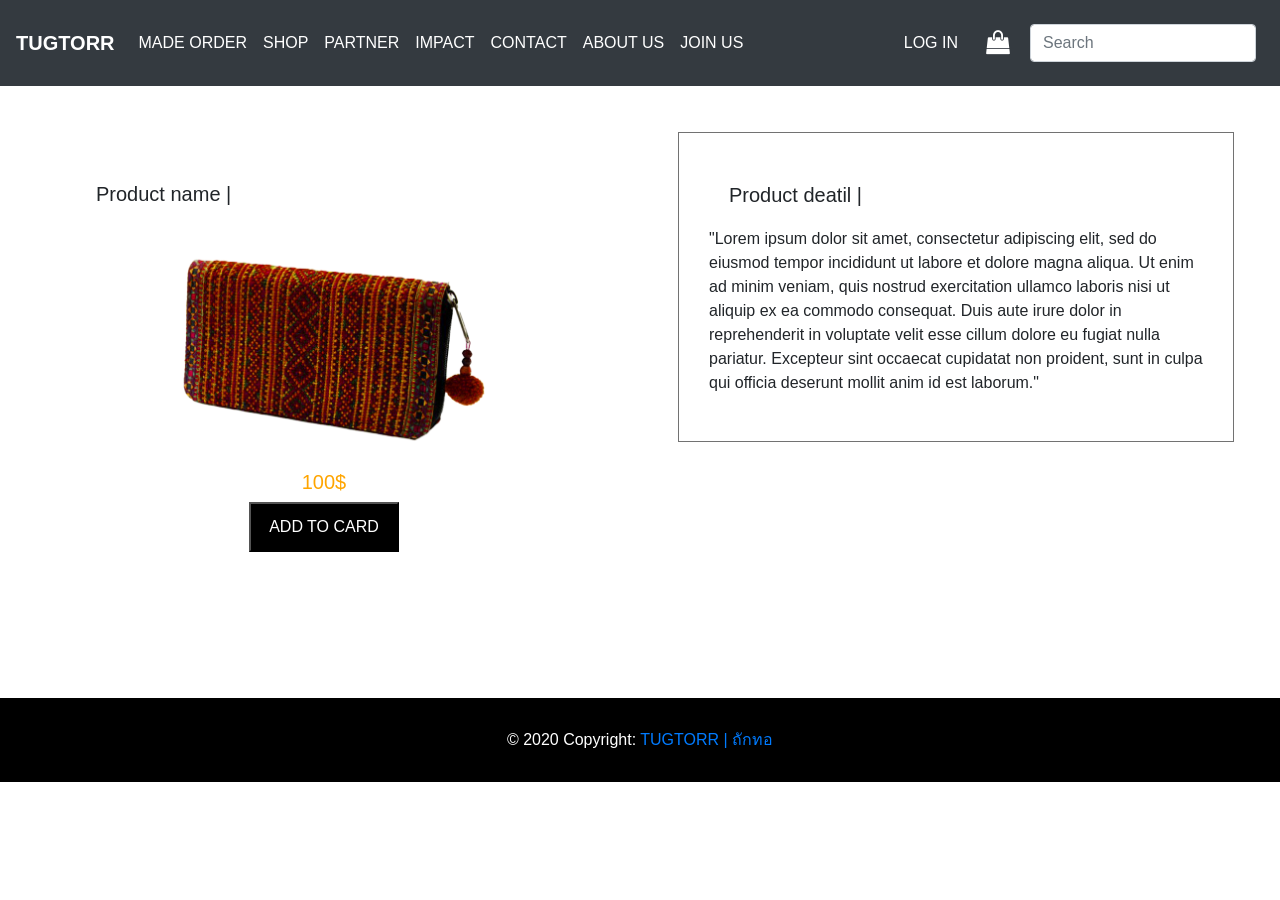
<file: product_detail.html>
<!DOCTYPE html>
<html lang="en">
  <head>
    <title>TUGTORR | ถักทอ</title>
    <link rel='stylesheet' href='stylesheets/product_detail.css' />
    <meta charset="utf-8">
    <meta name="viewport" content="width=device-width, initial-scale=1">
    <script src="https://code.jquery.com/jquery-3.5.1.slim.min.js" integrity="sha384-DfXdz2htPH0lsSSs5nCTpuj/zy4C+OGpamoFVy38MVBnE+IbbVYUew+OrCXaRkfj" crossorigin="anonymous"></script>
    <script src="https://cdn.jsdelivr.net/npm/popper.js@1.16.0/dist/umd/popper.min.js" integrity="sha384-Q6E9RHvbIyZFJoft+2mJbHaEWldlvI9IOYy5n3zV9zzTtmI3UksdQRVvoxMfooAo" crossorigin="anonymous"></script>
    <link rel="stylesheet" href="https://stackpath.bootstrapcdn.com/bootstrap/4.5.0/css/bootstrap.min.css" integrity="sha384-9aIt2nRpC12Uk9gS9baDl411NQApFmC26EwAOH8WgZl5MYYxFfc+NcPb1dKGj7Sk" crossorigin="anonymous">
    <script src="https://stackpath.bootstrapcdn.com/bootstrap/4.5.0/js/bootstrap.min.js" integrity="sha384-OgVRvuATP1z7JjHLkuOU7Xw704+h835Lr+6QL9UvYjZE3Ipu6Tp75j7Bh/kR0JKI" crossorigin="anonymous"></script>
  </head>
  <body>
    <nav class="navbar navbar-icon-top navbar-expand-lg navbar-dark bg-dark">
      <a class="navbar-brand" href="index.html">TUGTORR</a>
      <button class="navbar-toggler" type="button" data-toggle="collapse" data-target="#navbarSupportedContent" aria-controls="navbarSupportedContent" aria-expanded="false" aria-label="Toggle navigation">
        <span class="navbar-toggler-icon"></span>
      </button>
    
      <div class="collapse navbar-collapse" id="navbarSupportedContent">
        <ul class="navbar-nav mr-auto">
          <li class="nav-item active">
            <a class="nav-link" href="made-order.html">
              MADE ORDER
              <span class="sr-only">(current)</span>
              </a>
          </li>
          <li class="nav-item active">
            <a class="nav-link" href="shop.html">
              SHOP
            </a>
          </li>
          <li class="nav-item active">
            <a class="nav-link" href="partner.html">
              PARTNER
            </a>
          </li>
          <li class="nav-item active">
            <a class="nav-link" href="impact.html">
              IMPACT
            </a>
          </li>
          <li class="nav-item active">
            <a class="nav-link" href="contact.html">
              CONTACT
            </a>
          </li>
          <li class="nav-item active">
            <a class="nav-link" href="about-us.html">
              ABOUT US
            </a>
          </li>
          <li class="nav-item active">
            <a class="nav-link" href="join-us.html">
              JOIN US
            </a>
          </li>
        </ul>
        <ul class="navbar-nav">
          <li class="nav-item active">
            <a class="nav-link" href="#">
              LOG IN
            </a>
          </li>
          <li class="nav-item active">
            <a class="nav-link" href="#">
              <i class="fa fa-shopping-bag">
                <span class="badge badge-success"></span>
              </i>
            </a>
          </li>
        </ul>
        <form class="form-inline my-2 my-lg-0">
          <input class="form-control mr-sm-2" type="text" placeholder="Search" aria-label="Search">
        </form>
      </div>
    </nav>

    <!--product detail-->
    <div class="product-detail-container">
        <section class="product-list">
          <div class="product-column1">
            <h5 id="product-name">Product name |</h5>
            <div class="product-img">
              <img id="pic" src="images/product_detail1.png">
            </div>
            <div class="product-price">
              <h5>100$</h5>
            </div>
            <button class="add-to-card">ADD TO CARD</button>
          </div>
        </section>
        <section class="product-list">
          <div class="product-column2">
            <h5 id="product-name">Product deatil |</h5>
            <p>"Lorem ipsum dolor sit amet, consectetur adipiscing elit, sed do eiusmod tempor 
              incididunt ut labore et dolore magna aliqua. Ut enim ad minim veniam, 
              quis nostrud exercitation ullamco laboris nisi ut aliquip ex ea commodo consequat. 
              Duis aute irure dolor in reprehenderit in voluptate velit esse cillum dolore eu 
              fugiat nulla pariatur. Excepteur sint occaecat cupidatat non proident, sunt in culpa 
              qui officia deserunt mollit anim id est laborum."</p>
          </div>
        </section>
    </div>
  </body>
  
  <!-- Footer -->
  <!-- Footer -->
<footer class="page-footer">
  <!-- Copyright -->
  <div class="footer-copyright">© 2020 Copyright:
    <a href="#">TUGTORR | ถักทอ</a>
  </div>
  <!-- Copyright -->
</footer>
<!-- Footer -->
</html>
</file>
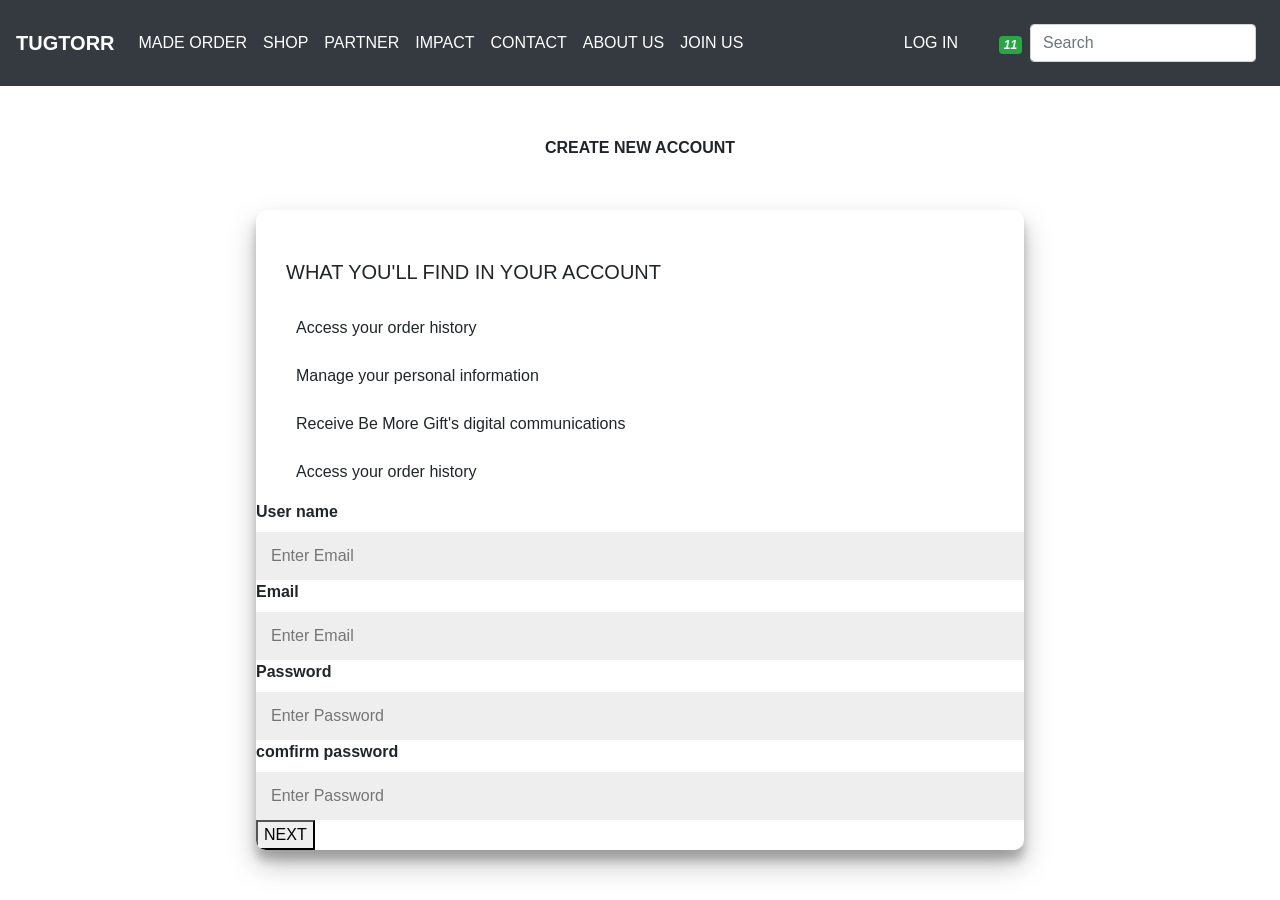
<file: register_next.html>
<!DOCTYPE html>
<html lang="en">
  <head>
    <title>TUGTORR | ถักทอ</title>
    <link rel='stylesheet' href='stylesheets/register.css' />
    <meta charset="utf-8">
    <meta name="viewport" content="width=device-width, initial-scale=1">
    <script src="https://code.jquery.com/jquery-3.5.1.slim.min.js" integrity="sha384-DfXdz2htPH0lsSSs5nCTpuj/zy4C+OGpamoFVy38MVBnE+IbbVYUew+OrCXaRkfj" crossorigin="anonymous"></script>
    <script src="https://cdn.jsdelivr.net/npm/popper.js@1.16.0/dist/umd/popper.min.js" integrity="sha384-Q6E9RHvbIyZFJoft+2mJbHaEWldlvI9IOYy5n3zV9zzTtmI3UksdQRVvoxMfooAo" crossorigin="anonymous"></script>
    <link rel="stylesheet" href="https://stackpath.bootstrapcdn.com/bootstrap/4.5.0/css/bootstrap.min.css" integrity="sha384-9aIt2nRpC12Uk9gS9baDl411NQApFmC26EwAOH8WgZl5MYYxFfc+NcPb1dKGj7Sk" crossorigin="anonymous">
    <script src="https://stackpath.bootstrapcdn.com/bootstrap/4.5.0/js/bootstrap.min.js" integrity="sha384-OgVRvuATP1z7JjHLkuOU7Xw704+h835Lr+6QL9UvYjZE3Ipu6Tp75j7Bh/kR0JKI" crossorigin="anonymous"></script>
  </head>
  <body>
    <nav class="navbar navbar-icon-top navbar-expand-lg navbar-dark bg-dark">
      <a class="navbar-brand" href="index.html">TUGTORR</a>
      <button class="navbar-toggler" type="button" data-toggle="collapse" data-target="#navbarSupportedContent" aria-controls="navbarSupportedContent" aria-expanded="false" aria-label="Toggle navigation">
        <span class="navbar-toggler-icon"></span>
      </button>
    
      <div class="collapse navbar-collapse" id="navbarSupportedContent">
        <ul class="navbar-nav mr-auto">
          <li class="nav-item active">
            <a class="nav-link" href="made-order.html">
              MADE ORDER
              <span class="sr-only">(current)</span>
              </a>
          </li>
          <li class="nav-item active">
            <a class="nav-link" href="shop.html">
              SHOP
            </a>
          </li>
          <li class="nav-item active">
            <a class="nav-link" href="partner.html">
              PARTNER
            </a>
          </li>
          <li class="nav-item active">
            <a class="nav-link" href="impact.html">
              IMPACT
            </a>
          </li>
          <li class="nav-item active">
            <a class="nav-link" href="contact.html">
              CONTACT
            </a>
          </li>
          <li class="nav-item active">
            <a class="nav-link" href="about-us.html">
              ABOUT US
            </a>
          </li>
          <li class="nav-item active">
            <a class="nav-link" href="join-us.html">
              JOIN US
            </a>
          </li>
        </ul>
        <ul class="navbar-nav">
            <li class="nav-item active">
                <a class="nav-link" href="login.html">LOG IN</a>
            </li>
          <li class="nav-item active">
            <a class="nav-link" href="#">
              <i class="fa fa-shopping-bag">
                <span class="badge badge-success">11</span>
              </i>
            </a>
          </li>
        </ul>
        <form class="form-inline my-2 my-lg-0">
          <input class="form-control mr-sm-2" type="text" placeholder="Search" aria-label="Search">
        </form>
      </div>
    </nav>

    <!-----register-------->
    <div class="new-arival-text">
        <P>CREATE NEW ACCOUNT</P>
    </div>
    <div class="signup-form">
        <div class="column left">
            <div class="container-login"> 
                <h5 class="wywf">WHAT YOU'LL FIND IN YOUR ACCOUNT</h5>
                <p class="signup-text"><br>Access your order history<br><br>
                    Manage your personal information<br><br>
                    Receive Be More Gift's digital communications<br><br>
                    Access your order history</p>
            </div> 
        </div>
        
        <div class="column right">
            <div class="container-signup"> 
                <label><b>User name </b></label> 
                <input type="text" placeholder="Enter Email" name="email" required>
                
                <label><b>Email </b></label> 
                <input type="text" placeholder="Enter Email" name="email" required>
      
                <label><b>Password</b></label> 
                <input type="password" placeholder="Enter Password" name="psw" required>

                <label><b>comfirm password</b></label> 
                <input type="password" placeholder="Enter Password" name="psw" required> 
      
                <div class="clearfix"> 
                    <button type="button" id="next" class="cancelbtn">NEXT</button> 
                </div> 
            </div> 
        </div>
      </div>
  </body>
</html>
</file>
<file: stylesheets/register.css>
.navbar-icon-top .navbar-nav .nav-link > .fa {
  position: relative;
  width: 36px;
  font-size: 24px;
}

.navbar-icon-top .navbar-nav .nav-link > .fa > .badge {
  font-size: 0.75rem;
  position: absolute;
  right: 0;
  font-family: sans-serif;
}

.navbar-icon-top .navbar-nav .nav-link > .fa {
  top: 3px;
  line-height: 12px;
}

.navbar-icon-top .navbar-nav .nav-link > .fa > .badge {
  top: -10px;
}

@media (min-width: 576px) {
  .navbar-icon-top.navbar-expand-sm .navbar-nav .nav-link {
    text-align: center;
    display: table-cell;
    height: 70px;
    vertical-align: middle;
    padding-top: 0;
    padding-bottom: 0;
  }

  .navbar-icon-top.navbar-expand-sm .navbar-nav .nav-link > .fa {
    display: block;
    width: 48px;
    margin: 2px auto 4px auto;
    top: 0;
    line-height: 24px;
  }

  .navbar-icon-top.navbar-expand-sm .navbar-nav .nav-link > .fa > .badge {
    top: -7px;
  }
}

@media (min-width: 768px) {
  .navbar-icon-top.navbar-expand-md .navbar-nav .nav-link {
    text-align: center;
    display: table-cell;
    height: 70px;
    vertical-align: middle;
    padding-top: 0;
    padding-bottom: 0;
  }

  .navbar-icon-top.navbar-expand-md .navbar-nav .nav-link > .fa {
    display: block;
    width: 48px;
    margin: 2px auto 4px auto;
    top: 0;
    line-height: 24px;
  }

  .navbar-icon-top.navbar-expand-md .navbar-nav .nav-link > .fa > .badge {
    top: -7px;
  }
}

@media (min-width: 992px) {
  .navbar-icon-top.navbar-expand-lg .navbar-nav .nav-link {
    text-align: center;
    display: table-cell;
    height: 70px;
    vertical-align: middle;
    padding-top: 0;
    padding-bottom: 0;
    color: black;
  }

  .navbar-icon-top.navbar-expand-lg .navbar-nav .nav-link > .fa {
    display: block;
    width: 48px;
    margin: 2px auto 4px auto;
    top: 0;
    line-height: 24px;
  }

  .navbar-icon-top.navbar-expand-lg .navbar-nav .nav-link > .fa > .badge {
    top: -7px;
  }
}

@media (min-width: 1200px) {
  .navbar-icon-top.navbar-expand-xl .navbar-nav .nav-link {
    text-align: center;
    display: table-cell;
    height: 70px;
    vertical-align: middle;
    padding-top: 0;
    padding-bottom: 0;
  }

  .navbar-icon-top.navbar-expand-xl .navbar-nav .nav-link > .fa {
    display: block;
    width: 48px;
    margin: 2px auto 4px auto;
    top: 0;
    line-height: 24px;
  }

  .navbar-icon-top.navbar-expand-xl .navbar-nav .nav-link > .fa > .badge {
    top: -7px;
  }
}

.navbar-brand {
  color: black;
  font-weight: 900;
  font-size: larger;
}

.nav-link {
  color: black;
}

.new-arival-text {
    margin: 50px 0 0 0;
    align-items: center;
    display: block;
}
  
.new-arival-text p {
    font-weight: bold;
    font-family: sans-serif;
    font-size: 16px;
    text-align: center;
    display: block;
    align-items: center;
}

.form-container {
	position: absolute;
	top: 0;
  height: 100%;
  left: 50%;
  width: 50%;
}

.overlay-container {
	position: absolute;
  top: 0;
  width: 50%;
  height: 100%;
  background-color: black;
  color: white;
}

.signup-form {
    background-color: #fff;
    border-radius: 10px;
    box-shadow: 0 14px 28px rgba(0,0,0,0.25), 0 10px 10px rgba(0,0,0,0.22);
    position: relative;
    overflow: hidden;
    width: 768px;
    max-width: 100%;
    min-height: 480px;
    margin-top: 50px;
    margin-left: auto;
    margin-right: auto;
    margin-bottom: 50px;
    display: block;
}
  
#regForm {
    margin: 30px auto;
    background-color: #ffffff;
    font-family: Raleway;
    width: 80%;
    min-width: 300px;
    height: auto;
}

.input {
  margin-top: 10px;
}
  
input {
  background-color: #eee;
	border: none;
	padding: 12px 15px;
	margin: 8px 0;
	width: 100%;
}
  
  /* Mark input boxes that gets an error on validation: */
  input.invalid {
    background-color: #ffdddd;
  }
  
  /* Hide all steps by default: */
  .tab {
    display: none;
    font-weight: bold;
  }

  .overlay {
    max-width: 100%;
    display: block;
  }

  .container-login{
    margin: 50px 30px auto;
    max-width: 100%;
    max-height: 100%;
    display: block;
  }

  .signup-text {
    margin-left: 10px;
  }

#btn-register {
  margin-top: 20px;
  background-color: black;
  color: white;
  padding: 8px;
  width: 100px;
  border-radius: 8px;
  border: none;
  position: relative;
  display: inline-block;
}

.already-signup {
  margin-top: 20px;
}

.modal {
  display: none; /* Hidden by default */
  position: fixed; /* Stay in place */
  z-index: 1; /* Sit on top */
  padding-top: 100px; /* Location of the box */
  left: 0;
  top: 0;
  width: 100%; /* Full width */
  height: 100%; /* Full height */
  overflow: auto; /* Enable scroll if needed */
  background-color: rgb(0,0,0); /* Fallback color */
  background-color: rgba(0,0,0,0.4); /* Black w/ opacity */
}

.modal-container {
  background-color: #fefefe;
  margin: auto;
  padding: 20px;
  border: 1px solid #888;
  width: 80%;
}

.verifyEmail {
  color: #aaaaaa;
  float: right;
  font-size: 28px;
  font-weight: bold;
}

.verifyEmail :hover, .verifyEmail :focus {
  color: #000;
  text-decoration: none;
  cursor: pointer;
}
</file>
<file: stylesheets/product_detail.css>
@import url("//maxcdn.bootstrapcdn.com/font-awesome/4.7.0/css/font-awesome.min.css");

.navbar-icon-top .navbar-nav .nav-link > .fa {
  position: relative;
  width: 36px;
  font-size: 24px;
}

.navbar-icon-top .navbar-nav .nav-link > .fa > .badge {
  font-size: 0.75rem;
  position: absolute;
  right: 0;
  font-family: sans-serif;
}

.navbar-icon-top .navbar-nav .nav-link > .fa {
  top: 3px;
  line-height: 12px;
}

.navbar-icon-top .navbar-nav .nav-link > .fa > .badge {
  top: -10px;
}

@media (min-width: 576px) {
  .navbar-icon-top.navbar-expand-sm .navbar-nav .nav-link {
    text-align: center;
    display: table-cell;
    height: 70px;
    vertical-align: middle;
    padding-top: 0;
    padding-bottom: 0;
  }

  .navbar-icon-top.navbar-expand-sm .navbar-nav .nav-link > .fa {
    display: block;
    width: 48px;
    margin: 2px auto 4px auto;
    top: 0;
    line-height: 24px;
  }

  .navbar-icon-top.navbar-expand-sm .navbar-nav .nav-link > .fa > .badge {
    top: -7px;
  }
}

@media (min-width: 768px) {
  .navbar-icon-top.navbar-expand-md .navbar-nav .nav-link {
    text-align: center;
    display: table-cell;
    height: 70px;
    vertical-align: middle;
    padding-top: 0;
    padding-bottom: 0;
  }

  .navbar-icon-top.navbar-expand-md .navbar-nav .nav-link > .fa {
    display: block;
    width: 48px;
    margin: 2px auto 4px auto;
    top: 0;
    line-height: 24px;
  }

  .navbar-icon-top.navbar-expand-md .navbar-nav .nav-link > .fa > .badge {
    top: -7px;
  }
}

@media (min-width: 992px) {
  .navbar-icon-top.navbar-expand-lg .navbar-nav .nav-link {
    text-align: center;
    display: table-cell;
    height: 70px;
    vertical-align: middle;
    padding-top: 0;
    padding-bottom: 0;
    color: black;
  }

  .navbar-icon-top.navbar-expand-lg .navbar-nav .nav-link > .fa {
    display: block;
    width: 48px;
    margin: 2px auto 4px auto;
    top: 0;
    line-height: 24px;
  }

  .navbar-icon-top.navbar-expand-lg .navbar-nav .nav-link > .fa > .badge {
    top: -7px;
  }
}

@media (min-width: 1200px) {
  .navbar-icon-top.navbar-expand-xl .navbar-nav .nav-link {
    text-align: center;
    display: table-cell;
    height: 70px;
    vertical-align: middle;
    padding-top: 0;
    padding-bottom: 0;
  }

  .navbar-icon-top.navbar-expand-xl .navbar-nav .nav-link > .fa {
    display: block;
    width: 48px;
    margin: 2px auto 4px auto;
    top: 0;
    line-height: 24px;
  }

  .navbar-icon-top.navbar-expand-xl .navbar-nav .nav-link > .fa > .badge {
    top: -7px;
  }
}

.navbar-brand {
  color: black;
  font-weight: 900;
  font-size: larger;
}

.nav-link {
  color: black;
}

.quantity {
    padding-top: 20px;
    margin-right: 60px;
  }
  .quantity input {
    -webkit-appearance: none;
    border: none;
    text-align: center;
    width: 32px;
    font-size: 16px;
    color: #43484D;
    font-weight: 300;
  }
   
  button[class*=btn] {
    width: 30px;
    height: 30px;
    background-color: #E1E8EE;
    border-radius: 6px;
    border: none;
    cursor: pointer;
  }
  .minus-btn img {
    margin-bottom: 3px;
  }
  .plus-btn img {
    margin-top: 2px;
  }
   
  button:focus,
  input:focus {
    outline:0;
  }

.product-detail-container {
  display: grid;
  grid-template-columns: repeat(auto-fit, minmax(240px, 1fr));
  grid-gap: 1rem;
  grid-auto-flow: dense;
  padding: 1rem;
}

.product-column1 {
  padding: 30px;
  margin: 30px;
}

.product-column2 {
  border: solid rgb(114, 114, 114) 1px;
  padding: 30px;
  margin: 30px;
  margin-right: 30px;
}

.product-img {
  max-width: fit-content;
}

#pic {
  max-width: 100%;
}

#product-name {
  margin: 20px;
}

.product-price {
  text-align: center;
  margin-bottom: 0px;
  color: orange;
}

.add-to-card {
  margin-bottom: 20px;
  margin-left: auto;
  margin-right: auto;
  display: block;
  background-color: black;
  color: white;
  padding: 5px;
  width: 150px;
  height: 50px;
}
  
.page-footer {
    background-color: black;
    padding-bottom: 30px;
    padding-top: 30px;
    margin-top: 50px;
    position: buttom;
    left: 0;
    bottom: 0;
    width: 100%;
  }
  .text-uppercase {
    color: white;
    text-align: left;
  }
  .address-text  {
    color: white;
    text-align: left;
  }
  
  .footer-copyright {
    color: white;
    text-align: center;
  }
</file>
